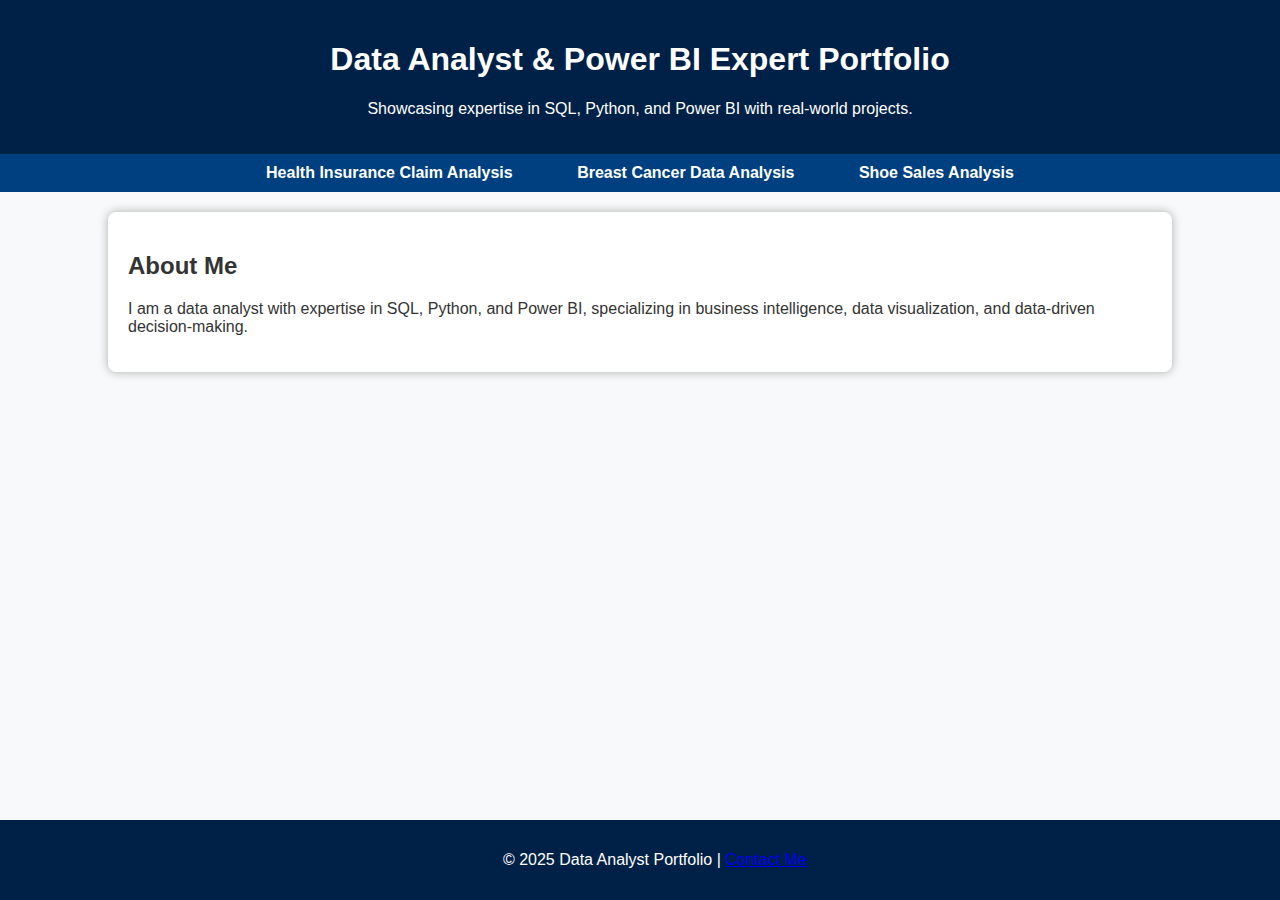
<file: index.html>
<!DOCTYPE html>
<html lang="en">
<head>
    <meta charset="UTF-8">
    <meta name="viewport" content="width=device-width, initial-scale=1.0">
    <title>Data Analyst Portfolio</title>
    <link rel="stylesheet" href="styles.css">
</head>
<body>
    <header>
        <h1>Data Analyst & Power BI Expert Portfolio</h1>
        <p>Showcasing expertise in SQL, Python, and Power BI with real-world projects.</p>
    </header>

    <nav>
        <ul>
            <li><a href="project1.html">Health Insurance Claim Analysis</a></li>
            <li><a href="project2.html">Breast Cancer Data Analysis</a></li>
            <li><a href="project3.html">Shoe Sales Analysis</a></li>
        </ul>
    </nav>

    <section class="intro">
        <h2>About Me</h2>
        <p>I am a data analyst with expertise in SQL, Python, and Power BI, specializing in business intelligence, data visualization, and data-driven decision-making.</p>
    </section>

    <footer>
        <p>© 2025 Data Analyst Portfolio | <a href="mailto:your.email@example.com">Contact Me</a></p>
    </footer>
</body>
</html>
</file>
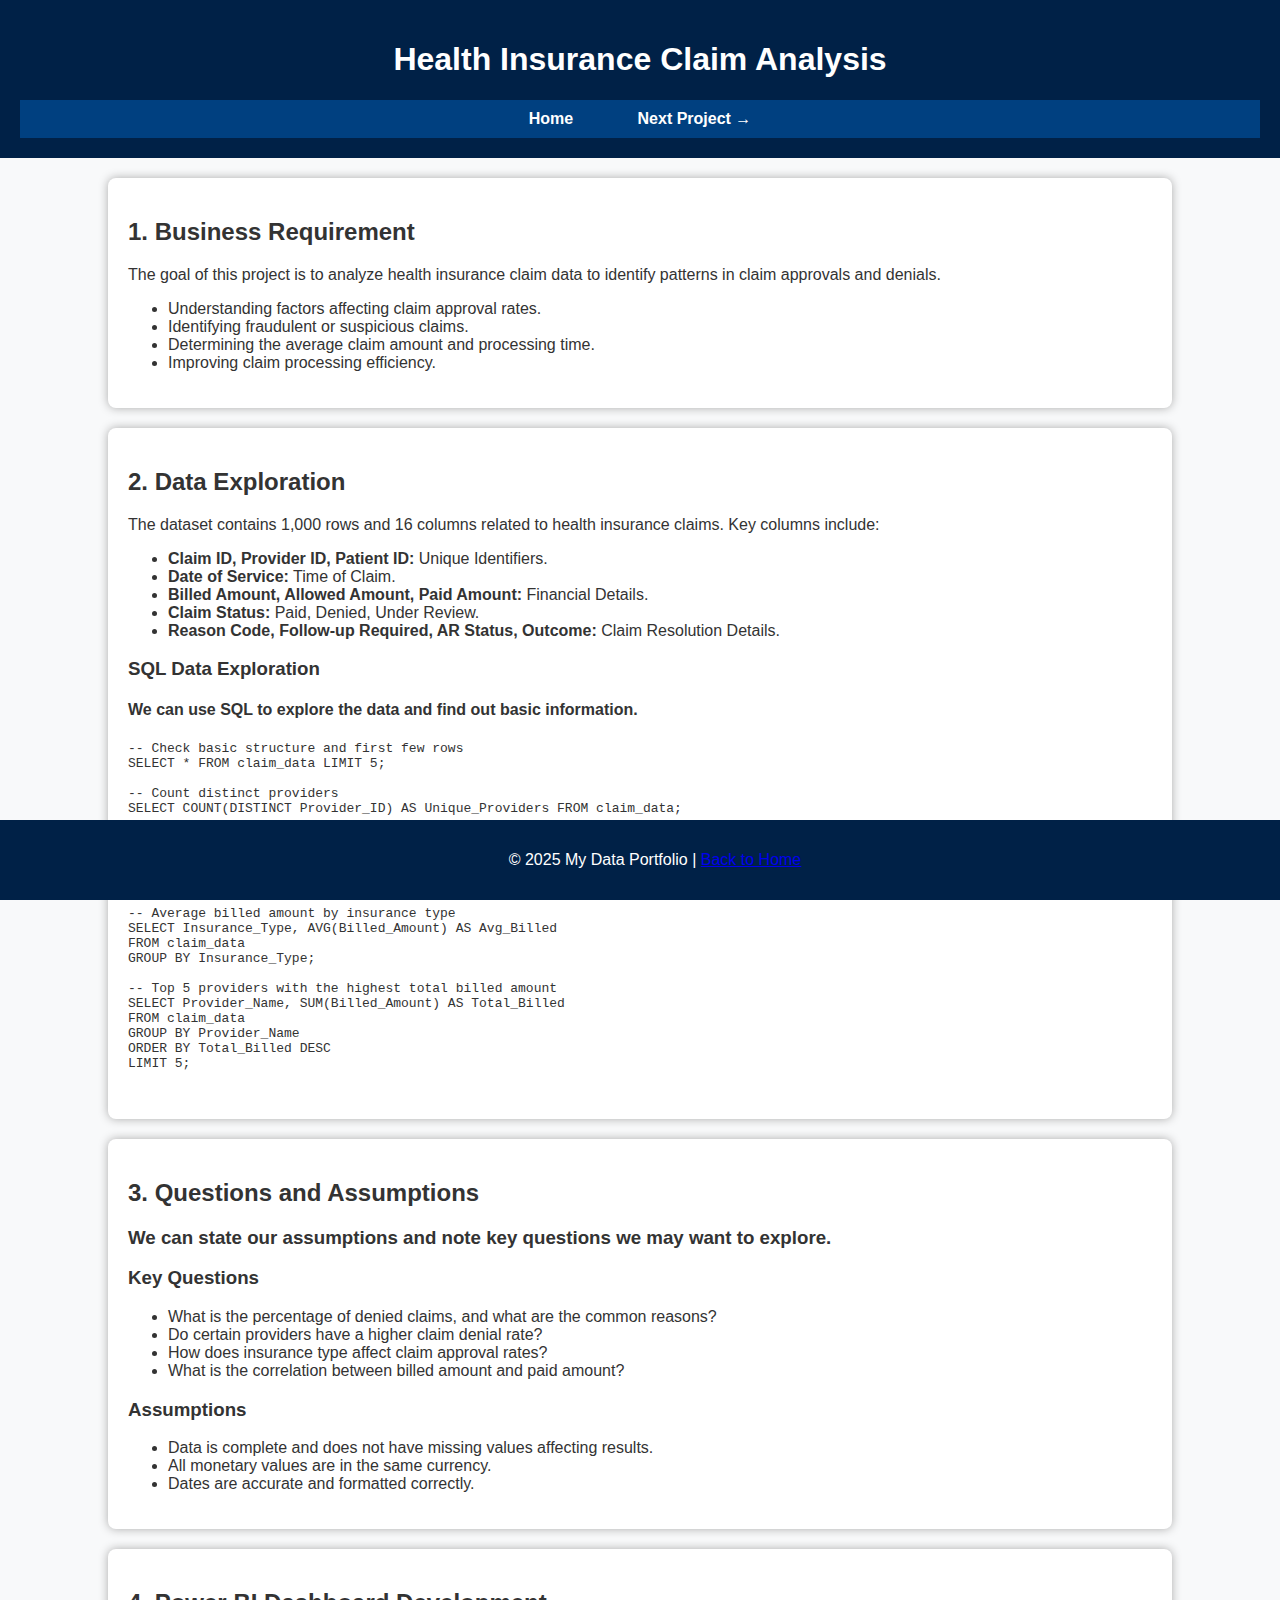
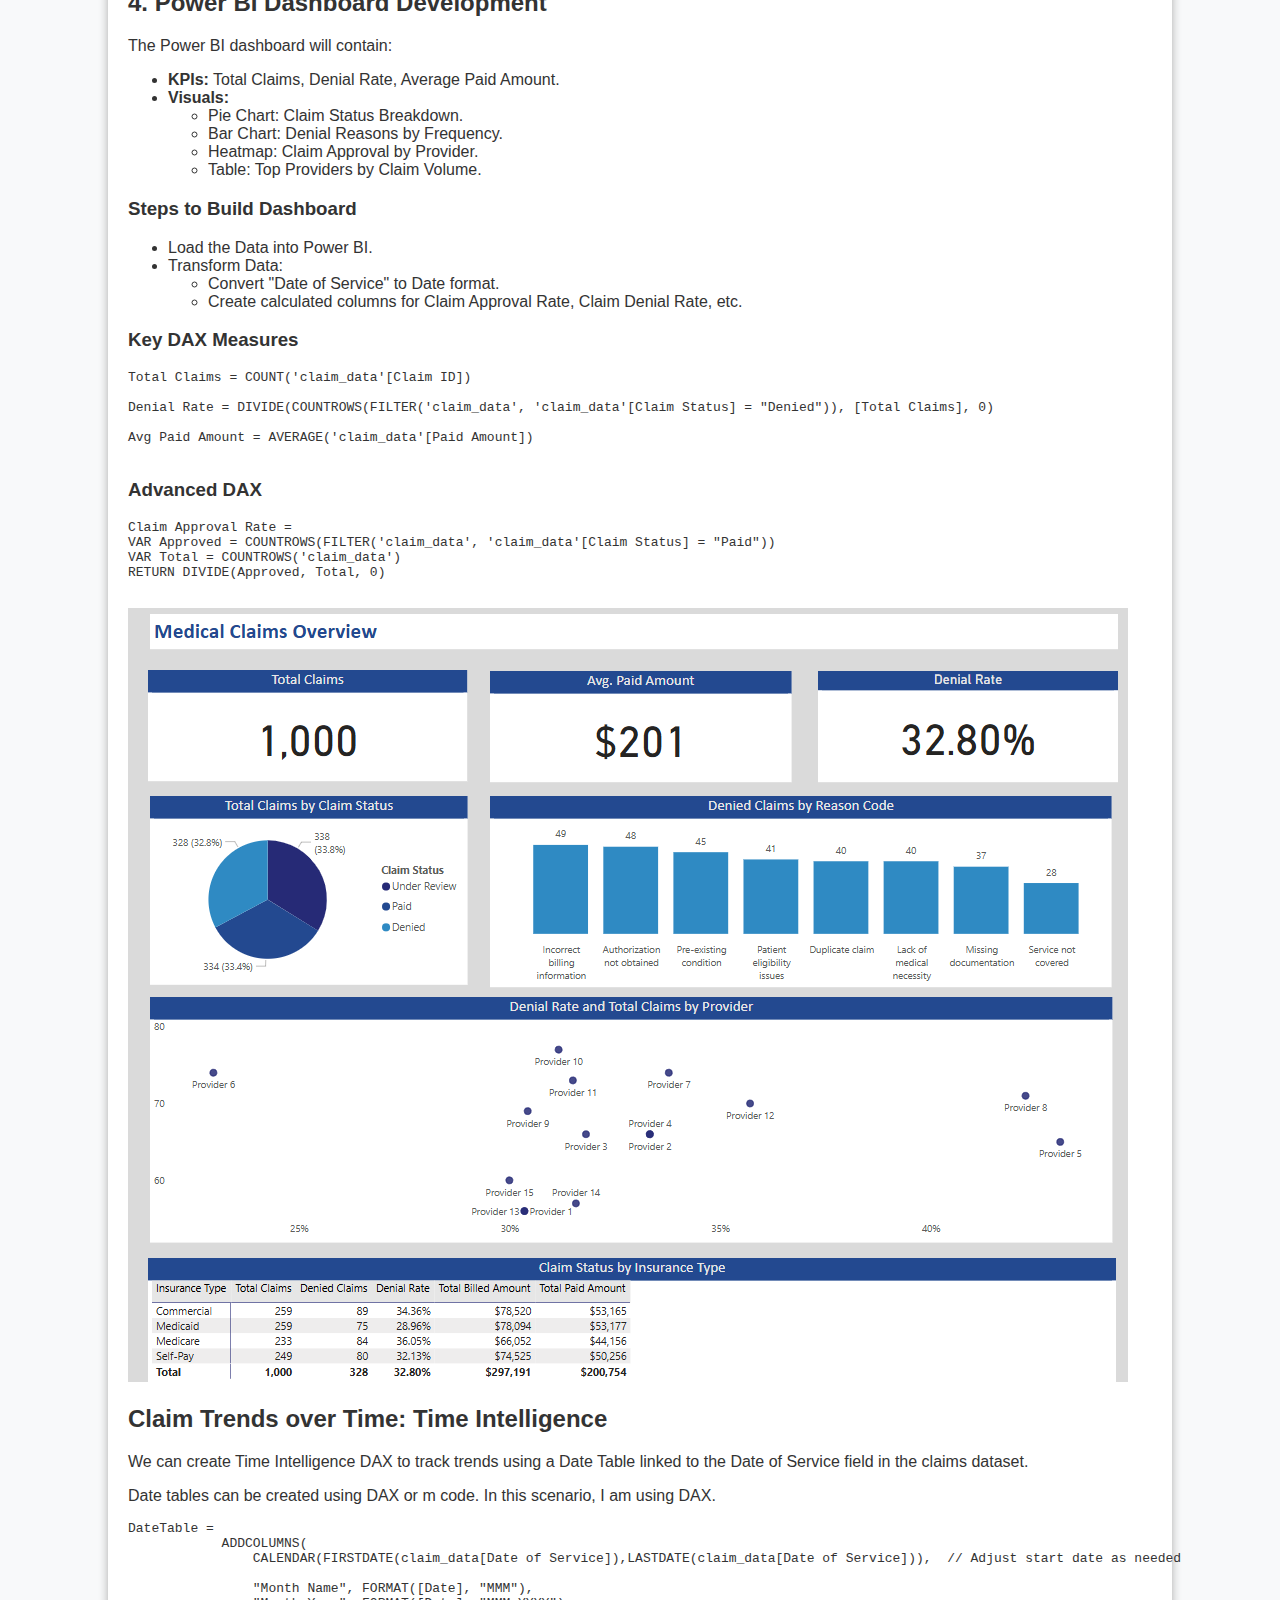
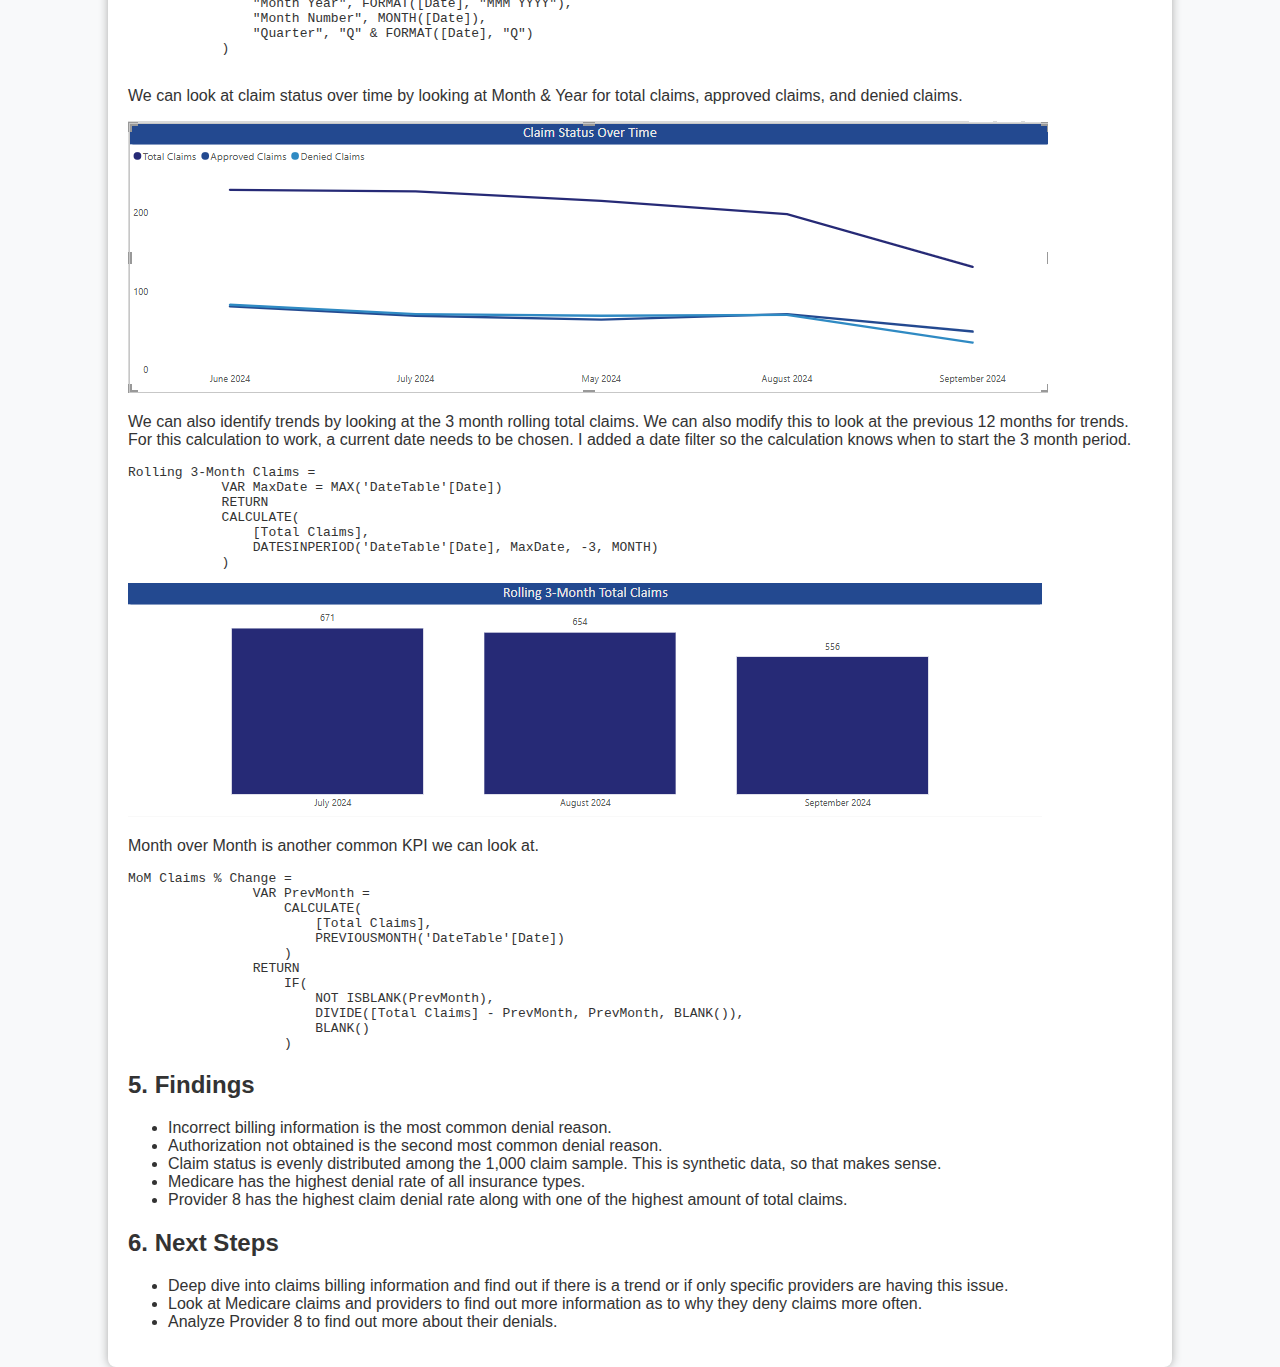
<file: project1.html>
<!DOCTYPE html>
<html lang="en">
<head>
    <meta charset="UTF-8">
    <meta name="viewport" content="width=device-width, initial-scale=1.0">
    <title>Health Insurance Claim Analysis</title>
    <link rel="stylesheet" href="styles.css">
</head>
<body>
    <header>
        <h1>Health Insurance Claim Analysis</h1>
        <nav>
            <ul class="nav-links">
                <li><a href="index.html">Home</a></li>
                <li><a href="project2.html">Next Project →</a></li>
            </ul>
        </nav>
    </header>

    <section class="project-details">
        <h2>1. Business Requirement</h2>
        <p>The goal of this project is to analyze health insurance claim data to identify patterns in claim approvals and denials.</p>
        <ul>
            <li>Understanding factors affecting claim approval rates.</li>
            <li>Identifying fraudulent or suspicious claims.</li>
            <li>Determining the average claim amount and processing time.</li>
            <li>Improving claim processing efficiency.</li>
        </ul>
    </section>

    <section class="data-exploration">
        <h2>2. Data Exploration</h2>
        <p>The dataset contains 1,000 rows and 16 columns related to health insurance claims. Key columns include:</p>
        <ul>
            <li><strong>Claim ID, Provider ID, Patient ID:</strong> Unique Identifiers.</li>
            <li><strong>Date of Service:</strong> Time of Claim.</li>
            <li><strong>Billed Amount, Allowed Amount, Paid Amount:</strong> Financial Details.</li>
            <li><strong>Claim Status:</strong> Paid, Denied, Under Review.</li>
            <li><strong>Reason Code, Follow-up Required, AR Status, Outcome:</strong> Claim Resolution Details.</li>
        </ul>

        <h3>SQL Data Exploration</h3>
        <h4>We can use SQL to explore the data and find out basic information.</h4>
        <pre>
-- Check basic structure and first few rows
SELECT * FROM claim_data LIMIT 5;

-- Count distinct providers
SELECT COUNT(DISTINCT Provider_ID) AS Unique_Providers FROM claim_data;

-- Claim status distribution
SELECT Claim_Status, COUNT(*) AS Claim_Count
FROM claim_data
GROUP BY Claim_Status;

-- Average billed amount by insurance type
SELECT Insurance_Type, AVG(Billed_Amount) AS Avg_Billed
FROM claim_data
GROUP BY Insurance_Type;

-- Top 5 providers with the highest total billed amount
SELECT Provider_Name, SUM(Billed_Amount) AS Total_Billed
FROM claim_data
GROUP BY Provider_Name
ORDER BY Total_Billed DESC
LIMIT 5;
        </pre>
    </section>

    <section class="questions-assumptions">
        <h2>3. Questions and Assumptions</h2>
        <h3>We can state our assumptions and note key questions we may want to explore.</h3>
        <h3>Key Questions</h3>
        <ul>
            <li>What is the percentage of denied claims, and what are the common reasons?</li>
            <li>Do certain providers have a higher claim denial rate?</li>
            <li>How does insurance type affect claim approval rates?</li>
            <li>What is the correlation between billed amount and paid amount?</li>
        </ul>

        <h3>Assumptions</h3>
        <ul>
            <li>Data is complete and does not have missing values affecting results.</li>
            <li>All monetary values are in the same currency.</li>
            <li>Dates are accurate and formatted correctly.</li>
        </ul>
    </section>

    <section class="powerbi-dashboard">
        <h2>4. Power BI Dashboard Development</h2>
        <p>The Power BI dashboard will contain:</p>
        <ul>
            <li><strong>KPIs:</strong> Total Claims, Denial Rate, Average Paid Amount.</li>
            <li><strong>Visuals:</strong></li>
            <ul>
                <li>Pie Chart: Claim Status Breakdown.</li>
                <li>Bar Chart: Denial Reasons by Frequency.</li>
                <li>Heatmap: Claim Approval by Provider.</li>
                <li>Table: Top Providers by Claim Volume.</li>
            </ul>
        </ul>

        <h3>Steps to Build Dashboard</h3>
        <ul>
            <li>Load the Data into Power BI.</li>
            <li>Transform Data:
                <ul>
                    <li>Convert "Date of Service" to Date format.</li>
                    <li>Create calculated columns for Claim Approval Rate, Claim Denial Rate, etc.</li>
                </ul>
            </li>
        </ul>

        <h3>Key DAX Measures</h3>
        <pre>
Total Claims = COUNT('claim_data'[Claim ID])

Denial Rate = DIVIDE(COUNTROWS(FILTER('claim_data', 'claim_data'[Claim Status] = "Denied")), [Total Claims], 0)

Avg Paid Amount = AVERAGE('claim_data'[Paid Amount])
        </pre>

        <h3>Advanced DAX</h3>
        <pre>
Claim Approval Rate = 
VAR Approved = COUNTROWS(FILTER('claim_data', 'claim_data'[Claim Status] = "Paid"))
VAR Total = COUNTROWS('claim_data')
RETURN DIVIDE(Approved, Total, 0)
        </pre>

        <div></div> <img src="images/Screenshot 2025-02-10 131759.png"></div>

        <h2>Claim Trends over Time: Time Intelligence</h2>
        <p>We can create Time Intelligence DAX to track trends using a Date Table linked to the Date of Service field in the claims dataset.</p>
        <p>Date tables can be created using DAX or m code. In this scenario, I am using DAX. </p>
        <pre>DateTable = 
            ADDCOLUMNS(
                CALENDAR(FIRSTDATE(claim_data[Date of Service]),LASTDATE(claim_data[Date of Service])),  // Adjust start date as needed
                
                "Month Name", FORMAT([Date], "MMM"),
                "Month Year", FORMAT([Date], "MMM YYYY"),
                "Month Number", MONTH([Date]),
                "Quarter", "Q" & FORMAT([Date], "Q")
            )
        </pre>
        <p>We can look at claim status over time by looking at Month & Year for total claims, approved claims, and denied claims.</p>
        <div></div> <img src="images/claimsovertime.png"></div>
        <p>We can also identify trends by looking at the 3 month rolling total claims. We can also modify this to look at the previous 12 months for trends. For this calculation to work, a current date needs to be chosen. I added a date filter so the calculation knows when to start the 3 month period.</p>
        <pre>Rolling 3-Month Claims = 
            VAR MaxDate = MAX('DateTable'[Date]) 
            RETURN 
            CALCULATE(
                [Total Claims], 
                DATESINPERIOD('DateTable'[Date], MaxDate, -3, MONTH)
            )</pre>
            <div></div> <img src="images/rolling3monthclaims.png"></div>
            <p>Month over Month is another common KPI we can look at.</p>
            <pre>MoM Claims % Change = 
                VAR PrevMonth =
                    CALCULATE(
                        [Total Claims], 
                        PREVIOUSMONTH('DateTable'[Date])
                    )
                RETURN
                    IF(
                        NOT ISBLANK(PrevMonth), 
                        DIVIDE([Total Claims] - PrevMonth, PrevMonth, BLANK()), 
                        BLANK()
                    )</pre>

        <h2>5. Findings</h2>
        <ul>
            <li>Incorrect billing information is the most common denial reason.</li>
            <li>Authorization not obtained is the second most common denial reason.</li>
            <li>Claim status is evenly distributed among the 1,000 claim sample. This is synthetic data, so that makes sense.</li>
            <li>Medicare has the highest denial rate of all insurance types.</li>
            <li>Provider 8 has the highest claim denial rate along with one of the highest amount of total claims.</li>
        </ul>

        <h2>6. Next Steps</h2>
        <ul>
            <li>Deep dive into claims billing information and find out if there is a trend or if only specific providers are having this issue. </li>
            <li>Look at Medicare claims and providers to find out more information as to why they deny claims more often. </li>
            <li>Analyze Provider 8 to find out more about their denials. </li>
        </ul>
    </section>

    <footer>
        <p>&copy; 2025 My Data Portfolio | <a href="index.html">Back to Home</a></p>
    </footer>
</body>
</html>
</file>
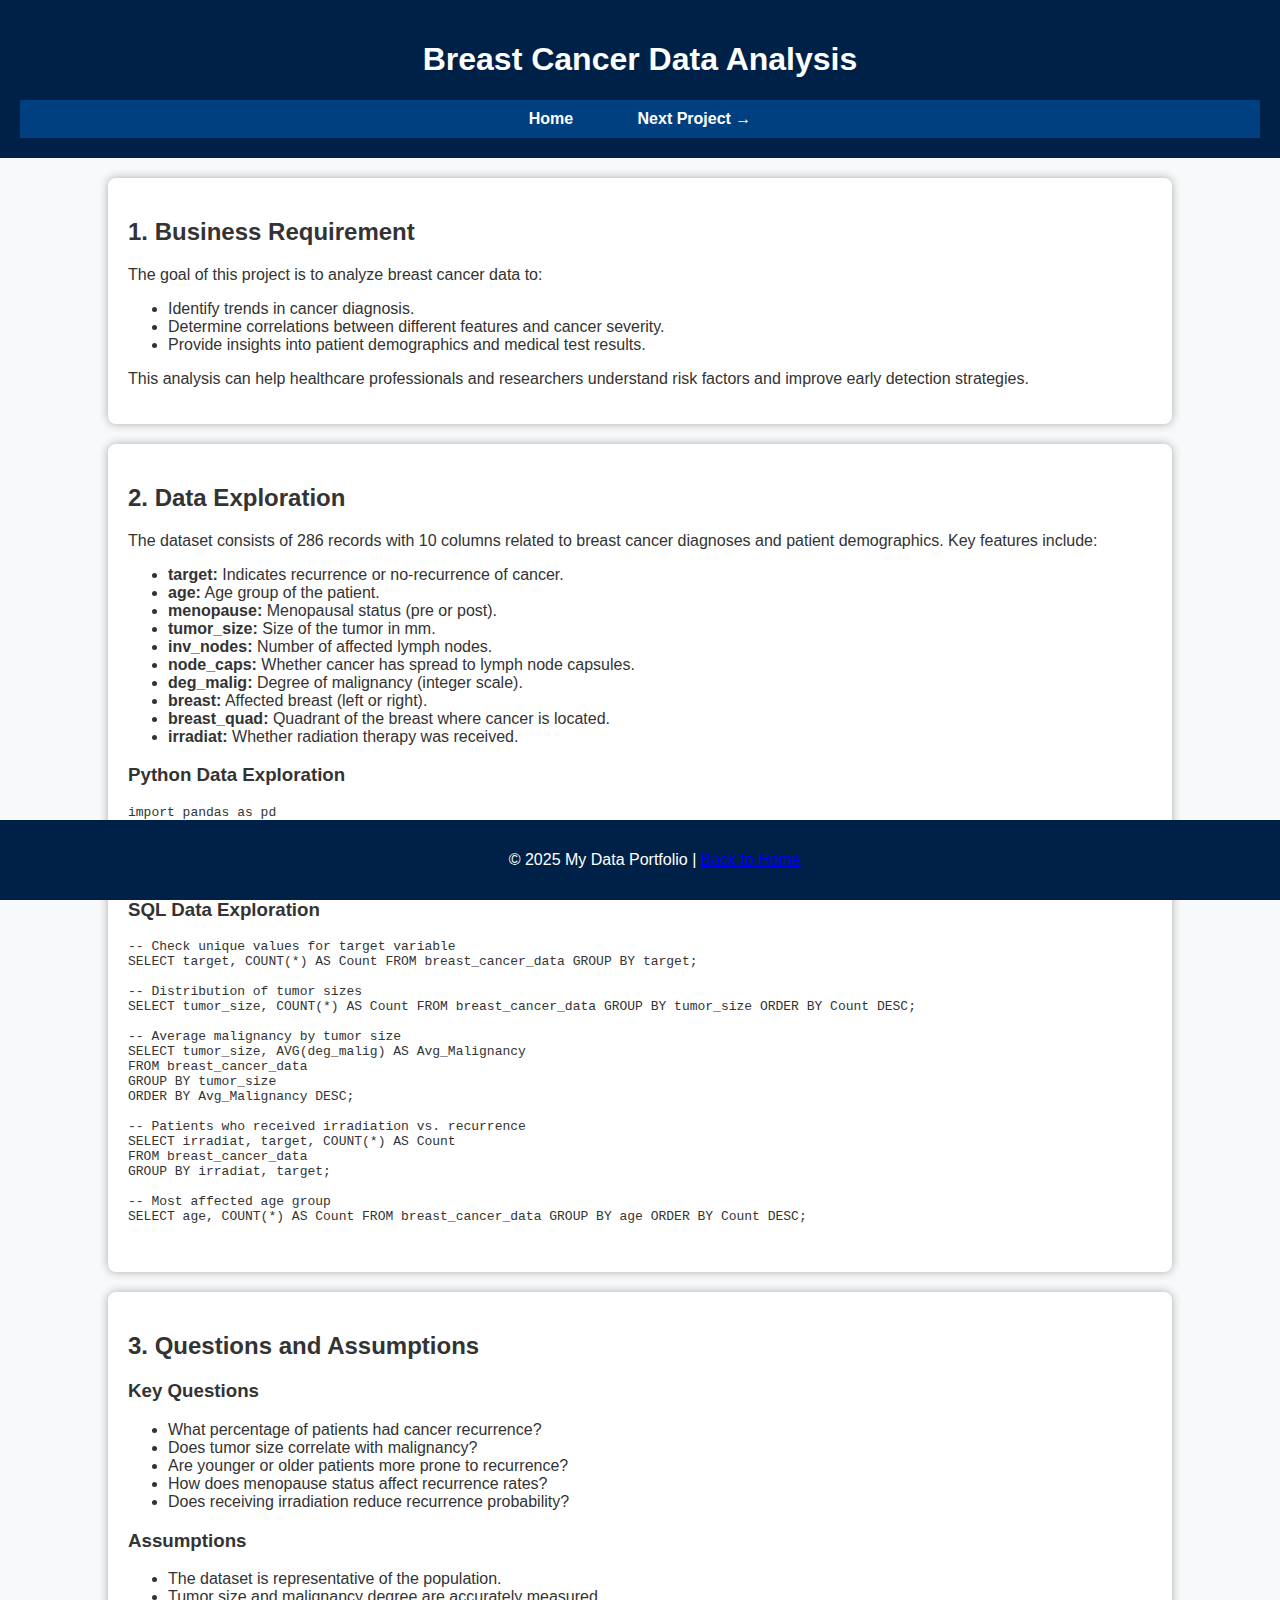
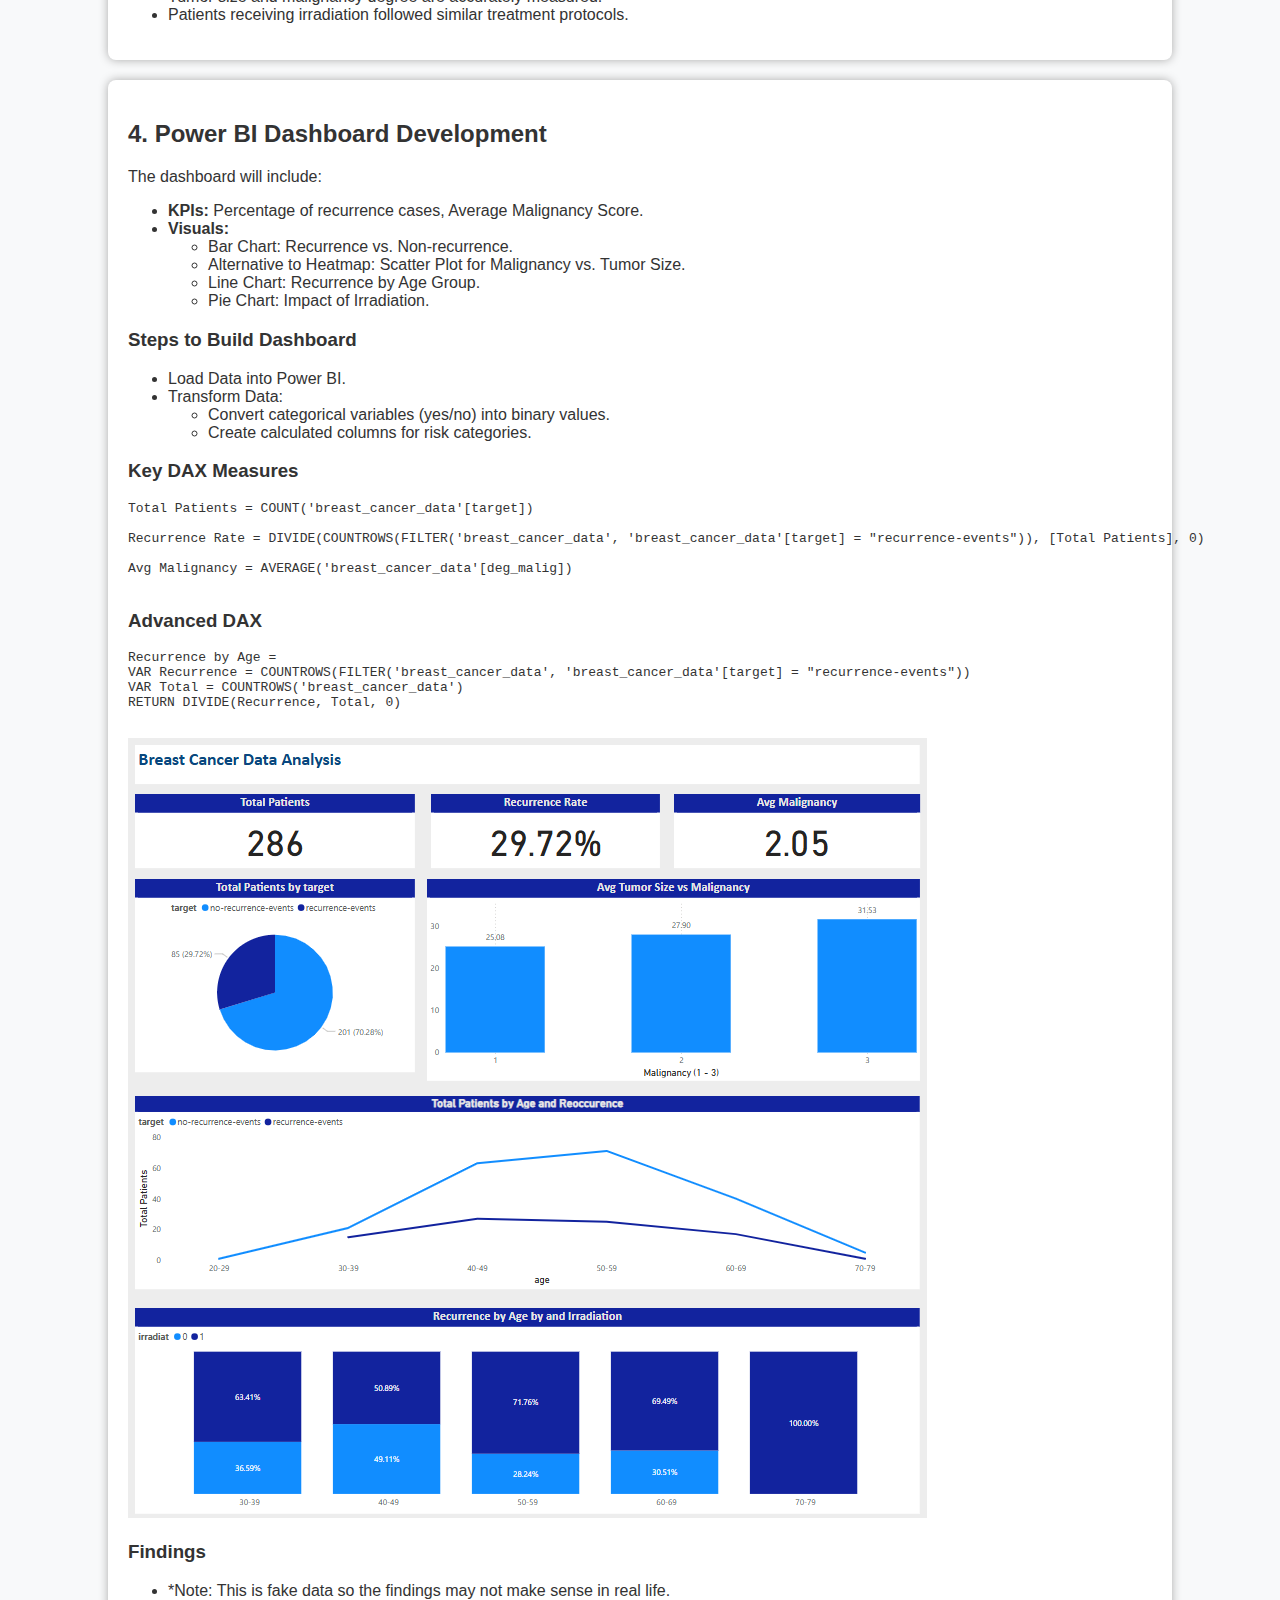
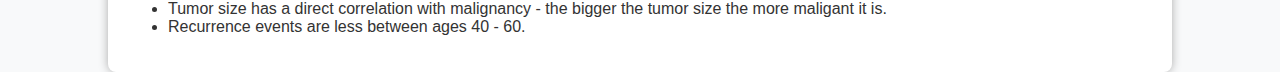
<file: project2.html>
<!DOCTYPE html>
<html lang="en">
<head>
    <meta charset="UTF-8">
    <meta name="viewport" content="width=device-width, initial-scale=1.0">
    <title>Breast Cancer Data Analysis</title>
    <link rel="stylesheet" href="styles.css">
</head>
<body>
    <header>
        <h1>Breast Cancer Data Analysis</h1>
        <nav>
            <ul class="nav-links">
                <li><a href="index.html">Home</a></li>
                <li><a href="project3.html">Next Project →</a></li>
            </ul>
        </nav>
    </header>

    <section class="project-details">
        <h2>1. Business Requirement</h2>
        <p>The goal of this project is to analyze breast cancer data to:</p>
        <ul>
            <li>Identify trends in cancer diagnosis.</li>
            <li>Determine correlations between different features and cancer severity.</li>
            <li>Provide insights into patient demographics and medical test results.</li>
        </ul>
        <p>This analysis can help healthcare professionals and researchers understand risk factors and improve early detection strategies.</p>
    </section>

    <section class="data-exploration">
        <h2>2. Data Exploration</h2>
        <p>The dataset consists of 286 records with 10 columns related to breast cancer diagnoses and patient demographics. Key features include:</p>
        <ul>
            <li><strong>target:</strong> Indicates recurrence or no-recurrence of cancer.</li>
            <li><strong>age:</strong> Age group of the patient.</li>
            <li><strong>menopause:</strong> Menopausal status (pre or post).</li>
            <li><strong>tumor_size:</strong> Size of the tumor in mm.</li>
            <li><strong>inv_nodes:</strong> Number of affected lymph nodes.</li>
            <li><strong>node_caps:</strong> Whether cancer has spread to lymph node capsules.</li>
            <li><strong>deg_malig:</strong> Degree of malignancy (integer scale).</li>
            <li><strong>breast:</strong> Affected breast (left or right).</li>
            <li><strong>breast_quad:</strong> Quadrant of the breast where cancer is located.</li>
            <li><strong>irradiat:</strong> Whether radiation therapy was received.</li>
        </ul>

        <h3>Python Data Exploration</h3>
        <pre>
import pandas as pd
df = pd.read_csv("breast-cancer.csv")
print(df.info())
print(df.head())
        </pre>

        <h3>SQL Data Exploration</h3>
        <pre>
-- Check unique values for target variable
SELECT target, COUNT(*) AS Count FROM breast_cancer_data GROUP BY target;

-- Distribution of tumor sizes
SELECT tumor_size, COUNT(*) AS Count FROM breast_cancer_data GROUP BY tumor_size ORDER BY Count DESC;

-- Average malignancy by tumor size
SELECT tumor_size, AVG(deg_malig) AS Avg_Malignancy
FROM breast_cancer_data
GROUP BY tumor_size
ORDER BY Avg_Malignancy DESC;

-- Patients who received irradiation vs. recurrence
SELECT irradiat, target, COUNT(*) AS Count
FROM breast_cancer_data
GROUP BY irradiat, target;

-- Most affected age group
SELECT age, COUNT(*) AS Count FROM breast_cancer_data GROUP BY age ORDER BY Count DESC;
        </pre>
    </section>

    <section class="questions-assumptions">
        <h2>3. Questions and Assumptions</h2>
        <h3>Key Questions</h3>
        <ul>
            <li>What percentage of patients had cancer recurrence?</li>
            <li>Does tumor size correlate with malignancy?</li>
            <li>Are younger or older patients more prone to recurrence?</li>
            <li>How does menopause status affect recurrence rates?</li>
            <li>Does receiving irradiation reduce recurrence probability?</li>
        </ul>

        <h3>Assumptions</h3>
        <ul>
            <li>The dataset is representative of the population.</li>
            <li>Tumor size and malignancy degree are accurately measured.</li>
            <li>Patients receiving irradiation followed similar treatment protocols.</li>
        </ul>
    </section>

    <section class="powerbi-dashboard">
        <h2>4. Power BI Dashboard Development</h2>
        <p>The dashboard will include:</p>
        <ul>
            <li><strong>KPIs:</strong> Percentage of recurrence cases, Average Malignancy Score.</li>
            <li><strong>Visuals:</strong></li>
            <ul>
                <li>Bar Chart: Recurrence vs. Non-recurrence.</li>
                <li>Alternative to Heatmap: Scatter Plot for Malignancy vs. Tumor Size.</li>
                <li>Line Chart: Recurrence by Age Group.</li>
                <li>Pie Chart: Impact of Irradiation.</li>
            </ul>
        </ul>

        <h3>Steps to Build Dashboard</h3>
        <ul>
            <li>Load Data into Power BI.</li>
            <li>Transform Data:
                <ul>
                    <li>Convert categorical variables (yes/no) into binary values.</li>
                    <li>Create calculated columns for risk categories.</li>
                </ul>
            </li>
        </ul>

        <h3>Key DAX Measures</h3>
        <pre>
Total Patients = COUNT('breast_cancer_data'[target])

Recurrence Rate = DIVIDE(COUNTROWS(FILTER('breast_cancer_data', 'breast_cancer_data'[target] = "recurrence-events")), [Total Patients], 0)

Avg Malignancy = AVERAGE('breast_cancer_data'[deg_malig])
        </pre>

        <h3>Advanced DAX</h3>
        <pre>
Recurrence by Age = 
VAR Recurrence = COUNTROWS(FILTER('breast_cancer_data', 'breast_cancer_data'[target] = "recurrence-events"))
VAR Total = COUNTROWS('breast_cancer_data')
RETURN DIVIDE(Recurrence, Total, 0)
        </pre>

        <div> <img src = images/breast_cancer_dash.png></div>

        <h3>Findings</h3>
        <ul>
            <li>*Note: This is fake data so the findings may not make sense in real life. </li>
            <li>Tumor size has a direct correlation with malignancy - the bigger the tumor size the more maligant it is. </li>
            <li>Recurrence events are less between ages 40 - 60. </li>
        </ul>

    </section>

    <footer>
        <p>&copy; 2025 My Data Portfolio | <a href="index.html">Back to Home</a></p>
    </footer>
</body>
</html>
</file>
<file: styles.css>
body {
    font-family: 'Arial', sans-serif;
    margin: 0;
    padding: 0;
    background-color: #f8f9fa;
    color: #333;
}

header {
    background: #002147;
    color: #fff;
    padding: 20px;
    text-align: center;
}

nav ul {
    list-style: none;
    padding: 0;
    margin: 0;
    text-align: center;
    background: #004080;
}

nav ul li {
    display: inline;
    margin: 0 15px;
}

nav ul li a {
    color: #fff;
    text-decoration: none;
    font-weight: bold;
    padding: 10px 15px;
    display: inline-block;
}

nav ul li a:hover {
    background: #0056b3;
    border-radius: 5px;
}

section {
    width: 80%;
    margin: auto;
    background: #fff;
    padding: 20px;
    box-shadow: 0px 0px 10px 0px #aaa;
    border-radius: 8px;
    margin-top: 20px;
}

footer {
    text-align: center;
    padding: 15px;
    background: #002147;
    color: white;
    position: fixed;
    bottom: 0;
    width: 100%;
}

.powerbi-placeholder {
    width: 100%;
    height: 300px;
    background: #ddd;
    text-align: center;
    line-height: 300px;
    font-weight: bold;
    color: #666;
    border: 2px dashed #bbb;
    border-radius: 5px;
}
</file>
